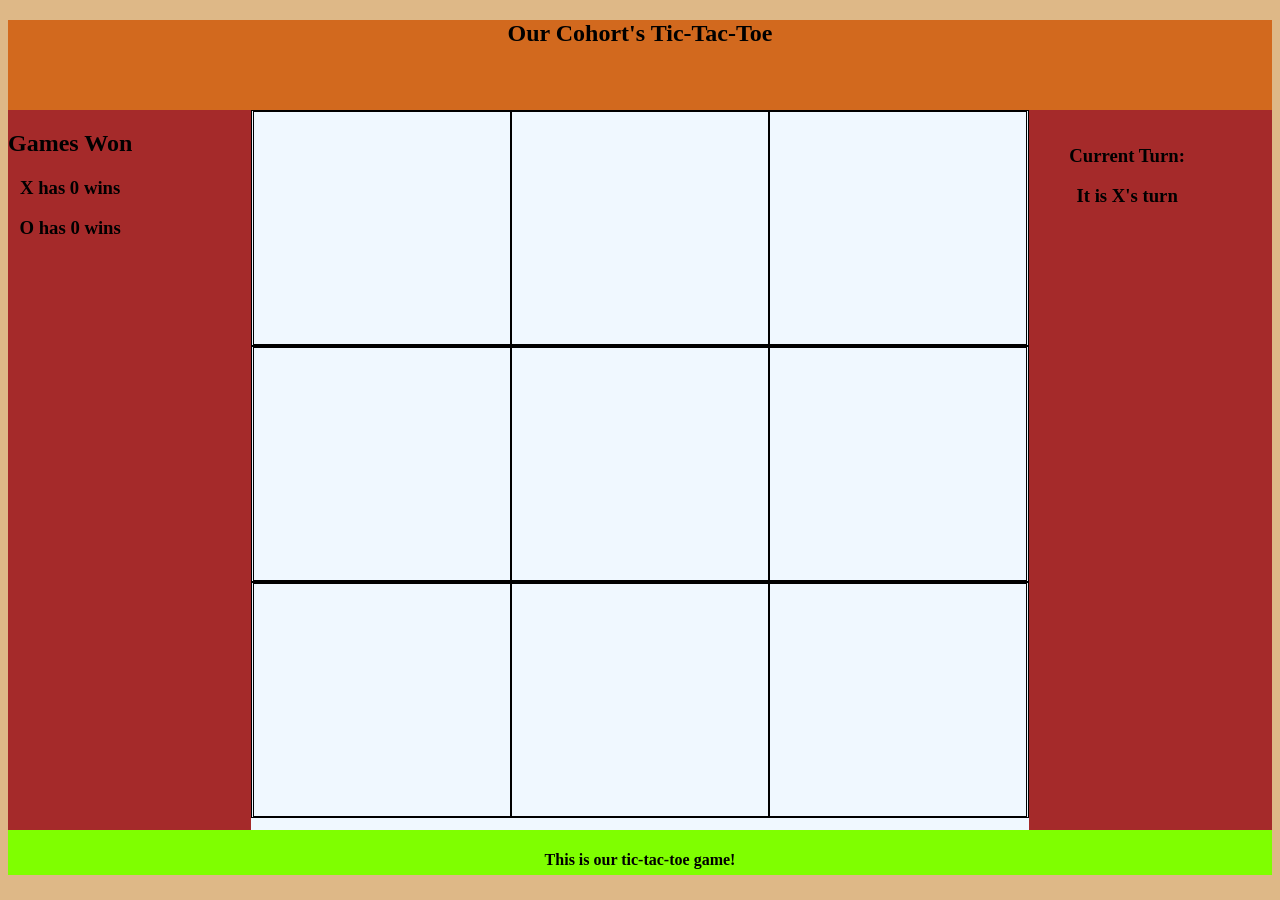
<file: index.html>
<!DOCTYPE html>
<html lang="en">
<head>
    <meta charset="UTF-8">
    <meta http-equiv="X-UA-Compatible" content="IE=edge">
    <meta name="viewport" content="width=device-width, initial-scale=1.0">
    <link rel="stylesheet" href="./ttt.css">
    <script src="./ttt.js" defer></script>
    <title>Tic-Tac-Toe</title>
</head>
<body>
    <nav>
        <h1>Our Cohort's Tic-Tac-Toe</h1>
    </nav>
    <main>
        <span class="left">
            <span class="scoreboard">
                <h2>Games Won</h2>
                <h3 class="xWins">X has <span class="x">0</span> wins</h3>
                <h3 class="oWins">O has 0 wins</h3>
            </span>
        </span>
        <div class="center">
            <div class="row">
                <div class="square"></div>
                <div class="square"></div>
                <div class="square"></div>
            </div>
            <div class="row">
                <div class="square"></div>
                <div class="square"></div>
                <div class="square"></div>
            </div>
            <div class="row">
                <div class="square"></div>
                <div class="square"></div>
                <div class="square"></div>
            </div>
        </div>
        <span class="right">
            <ol>
                <h3>Current Turn:</h3>
                <h3 id="currentTurn"></h3>
            </ol>
        </span>
    </main>
    <footer>
        <h4>This is our tic-tac-toe game!</h4>
    </footer>
</body>
</html>
</file>
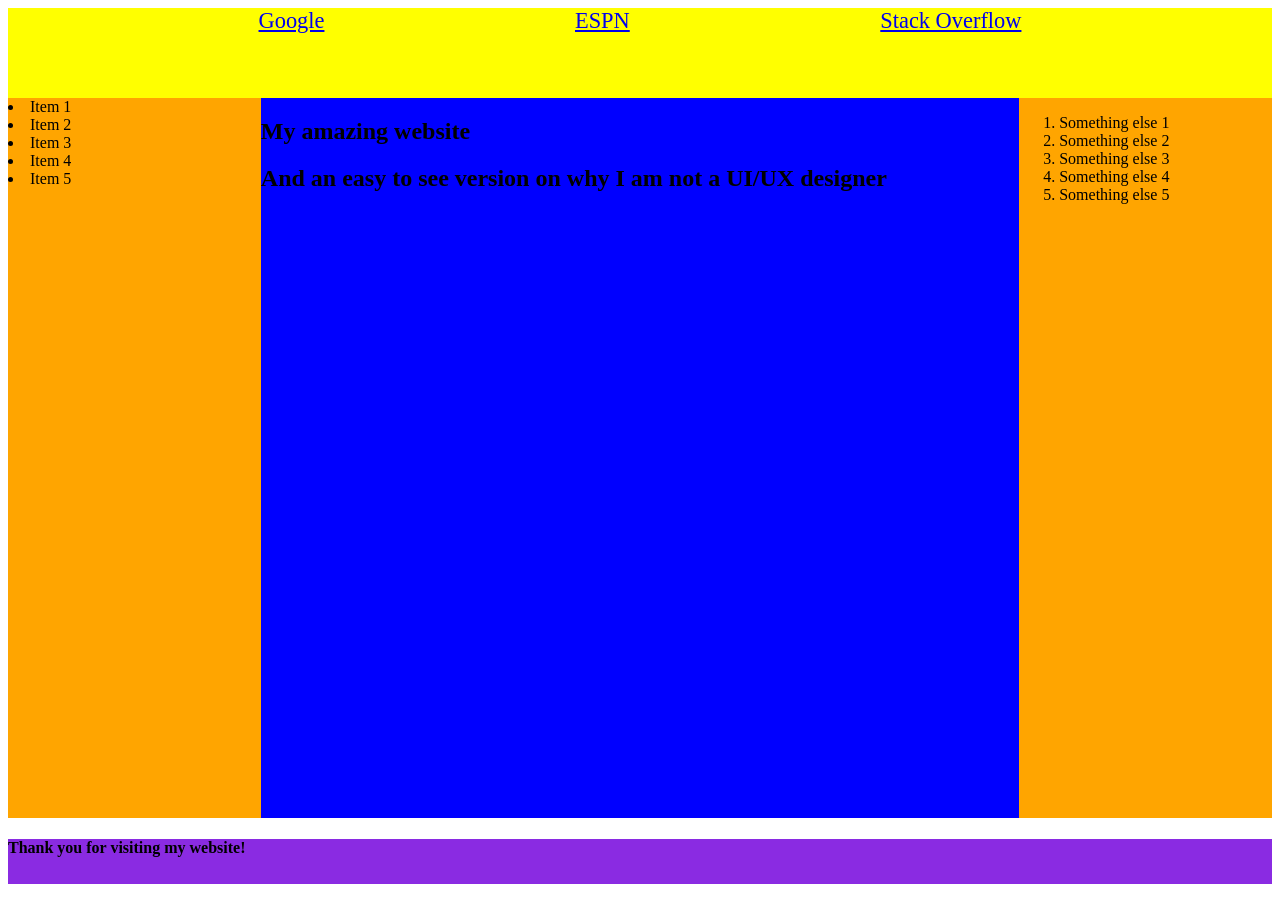
<file: flexbox.html>
<!DOCTYPE html>
<html lang="en">
<head>
    <meta charset="UTF-8">
    <meta http-equiv="X-UA-Compatible" content="IE=edge">
    <meta name="viewport" content="width=device-width, initial-scale=1.0">
    <link rel="stylesheet" href="./flexbox.css">
    <title>Flexbox</title>
</head>
<body>
    <nav>
        <a href="http://google.com" target="_blank" rel="noopener noreferrer">Google</a>
        <a href="http://espn.com" target="_blank" rel="noopener noreferrer">ESPN</a>
        <a href="http://stackoverflow.com" target="_blank" rel="noopener noreferrer">Stack Overflow</a>
    </nav>
    <main>
        <aside class="left">
            <li>Item 1</li>
            <li>Item 2</li>
            <li>Item 3</li>
            <li>Item 4</li>
            <li>Item 5</li>
        </aside>
        <article class="center">
            <h1>My amazing website</h1>
            <h2>And an easy to see version on why I am not a UI/UX designer</h2>
        </article>
        <aside class="right">
            <ol>
                <li>Something else 1</li>
                <li>Something else 2</li>
                <li>Something else 3</li>
                <li>Something else 4</li>
                <li>Something else 5</li>
            </ol>
        </aside>
    </main>
    <footer>
        <h4>Thank you for visiting my website! </h4>
    </footer>
</body>
</html>
</file>
<file: ttt.css>
body {
    background-color: burlywood;
}

nav {
    height: 10vh;
    text-align: center;
    background-color: chocolate;
}

.left, .right {
    height: 80vh;
    width: 20vw;
    text-align: center;
    display: flex;
    background-color: brown;
}

.center {
    background-color: aliceblue;
    width: 65%;
}

.row {
    display: flex;
    height: 26vh;
    border: 1px solid black;
    justify-content: center;
}

.square {
    border: 1px solid black;
    width: 33%;
    text-align: center;
    font-size: 5em;
}

main {
    display: flex;
}

footer {
    height: 5vh;
    display: flex;
    justify-content: center;
    background-color: chartreuse;
}

h4 {
    text-align: center;
    margin-bottom: 10%;
}

.purple {
    background-color: purple;
}

.orange {
    background-color: orange;
}

.green {
    background-color: green;
}
</file>
<file: flexbox.css>
body {
    height: 100vh;
}
nav {
    display: flex;
    background-color: yellow;
    justify-content: space-evenly;
    height: 10vh;
}

a {
    font-size: 1.4rem;
}

main {
    display: flex;
    align-items: flex-start;
    height: 80vh;
}

aside {
    width: 20%;
    background-color: orange;
    height: 100%;
}

.center {
    width: 60%;
    background-color: blue;
    height: 100%;
}

footer {
    background-color: blueviolet;
    height: 5vh;
}
</file>
